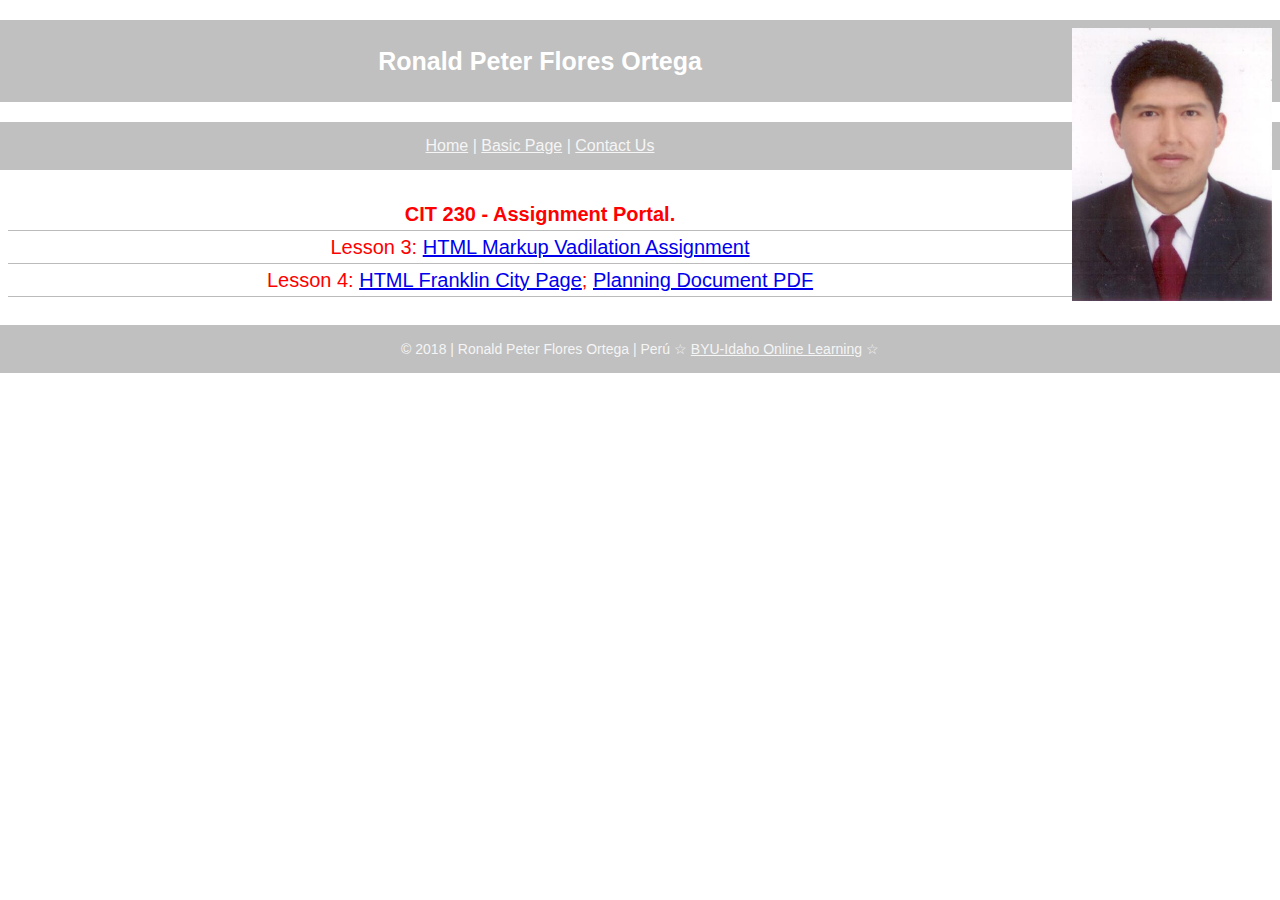
<file: index.html>
<!doctype html>
<html lang="en-US">
  <head>
      <meta charset="utf-8">
      <title>CIT 230 Assignment Portal | Ronald Flores Student | BYU-Idaho</title>
      <meta name="description" content="Assignment portal page for Ronald Student in CIT 230: Web Frontend Development at Brigham Young University-Idaho.">
      <meta name="viewport" content="width=device-width, initial-scale=1">
      <link rel="stylesheet" href="styles/normalize.css">
      <link rel="stylesheet" href="styles/main.css">
      
  </head>
  <body> 
      <header>
          <img src="images/ronald-flores.jpg" width="200" height="273" alt="My Profile Picture">
          <h1>Ronald Peter Flores Ortega</h1>
      </header>
      <nav>
          <a href="index.html">Home</a> |
          <a href="basicpage.html">Basic Page</a> |
           <a href="index.html">Contact Us</a>
      </nav>
      <main>
           <h2>CIT 230 - Assignment Portal.</h2>
          <li>Lesson 3: <a href="assignments/lesson-3/fixedhtml.html">HTML Markup Vadilation Assignment</a></li>
          <li>Lesson 4: <a href="assignments/lesson-4/franklin-4.html">HTML Franklin City Page</a>; <a href="assignments/lesson-4/planningdocument.pdf">Planning Document PDF</a></li>
      </main>
      <footer>
          <p>&copy; 2018 | Ronald Peter Flores Ortega | Perú &star; <a href="http://www.byui.edu/online">BYU-Idaho Online Learning</a> &star;</p>
          
      </footer>
           
  </body>       
</html>
</file>
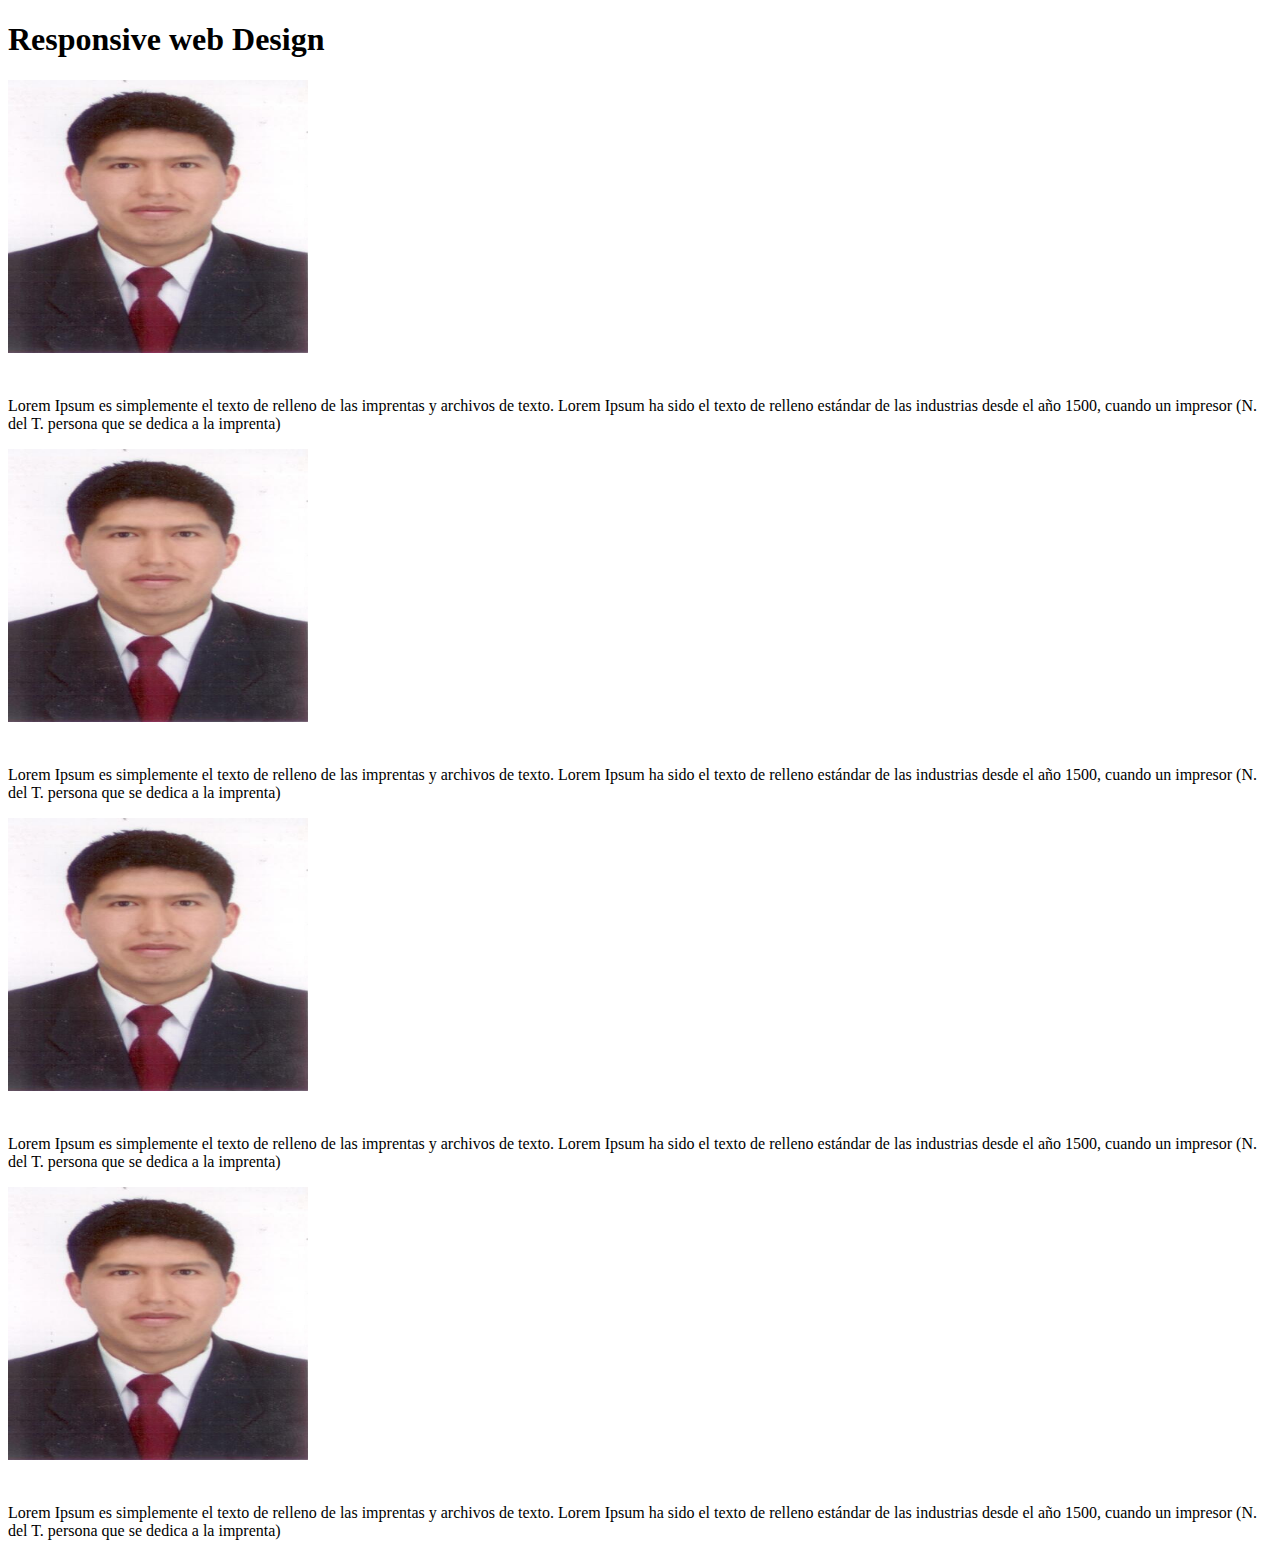
<file: practica.html>
<!doctype html>
<html lang="en-US">
  <head>
      <meta charset="utf-8">
      <title>CIT 230 Assignment Portal | Ronald Flores Student | BYU-Idaho</title>
      <meta name="description" content="Assignment portal page for Ronald Student in CIT 230: Web Frontend Development at Brigham Young University-Idaho.">
      <meta name="viewport" content="width=device-width, initial-scale=1">
      
      <link rel="stylesheet" href="styles/practicamain.css">
      
  </head>
  <body> 
      <h1>Responsive web Design</h1>
      <section>
          <div clas="box">
              <img src="images/ronald-flores.jpg" width="300" height="273" alt="My Profile Picture">
              <p>Lorem Ipsum es simplemente el texto de relleno de las imprentas y archivos de texto. Lorem Ipsum ha sido el texto de relleno estándar de las industrias desde el año 1500, cuando un impresor (N. del T. persona que se dedica a la imprenta)</p>
          </div>
          <div clas="box">
              <img src="images/ronald-flores.jpg" width="300" height="273" alt="My Profile Picture">
              <p>Lorem Ipsum es simplemente el texto de relleno de las imprentas y archivos de texto. Lorem Ipsum ha sido el texto de relleno estándar de las industrias desde el año 1500, cuando un impresor (N. del T. persona que se dedica a la imprenta)</p>
          </div>
          <div clas="box">
              <img src="images/ronald-flores.jpg" width="300" height="273" alt="My Profile Picture">
              <p>Lorem Ipsum es simplemente el texto de relleno de las imprentas y archivos de texto. Lorem Ipsum ha sido el texto de relleno estándar de las industrias desde el año 1500, cuando un impresor (N. del T. persona que se dedica a la imprenta)</p>
          </div>
          <div clas="box">
              <img src="images/ronald-flores.jpg" width="300" height="273" alt="My Profile Picture">
              <p>Lorem Ipsum es simplemente el texto de relleno de las imprentas y archivos de texto. Lorem Ipsum ha sido el texto de relleno estándar de las industrias desde el año 1500, cuando un impresor (N. del T. persona que se dedica a la imprenta)</p>
          </div>
      </section>
      
  </body>       
</html>
</file>
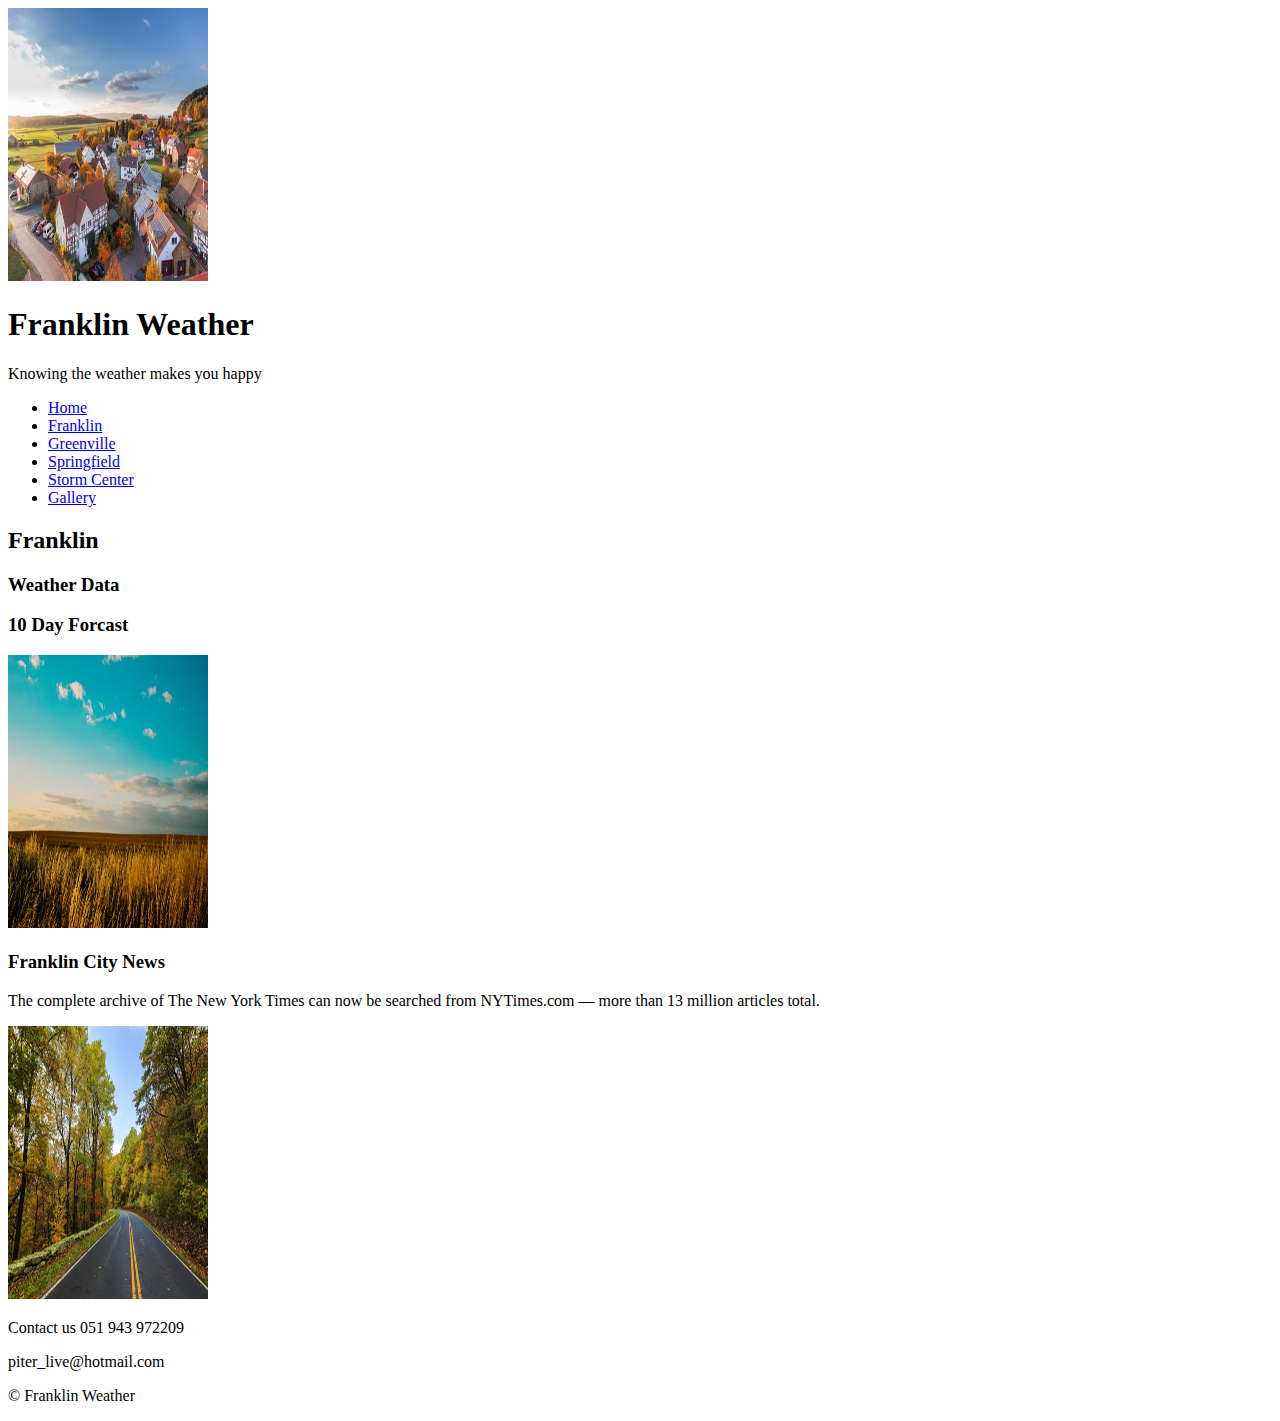
<file: assignments/lesson-4/franklin-4.html>
<!DOCTYPE html>
<html lang="en-us">
<head>
<meta charset="utf-8">
<meta name="viewport" content="width=device-width, initial-scale=1">
<meta name="description" content="Franklin weather info">
<link rel="stylesheet" href="#">
<title>Franklin Weather</title>
</head>

<body> 

<header>

<img src="pexels-photo-280221.jpeg" width="200" height="273" alt="My Profile ">
<h1>Franklin Weather</h1>
<div class="subheading">Knowing the weather makes you happy</div>

</header>

<nav>

<ul>
<li><a href="home.html">Home</a></li>
<li><a href="franklin-4.html">Franklin</a></li>
<li><a href="greenville.html">Greenville</a></li>
<li><a href="springfield.html">Springfield</a></li>
<li><a href="stormCenter.html">Storm Center</a></li>
<li><a href="gallery.html">Gallery</a></li>
</ul>

</nav>

<main>

<h2>Franklin</h2>

<section><h3>Weather Data</h3></section>
<section><h3>10 Day Forcast</h3></section>
<img src="pexels-photo.jpg" width="200" height="273" alt="My Prof Picture">
<section>
<h3>Franklin City News</h3>
    <p>The complete archive of The New York Times can now be searched from NYTimes.com — more than 13 million articles total.</p>
 <img src="pexels-photo-237018.jpeg" width="200" height="273" alt="My Pr Picture">
</section>

</main>

<footer>
            <aside>
                <p>Contact us 051 943 972209</p>
                <p>piter_live@hotmail.com</p>
                <p class="footer-bar"> &copy; Franklin Weather <span id="currentdate"></span></p>
            </aside>
 </footer>

</body>
</html>
</file>
<file: styles/main.css>
/* CIT 230 - Assignment Portal CSS Template */
/* You may use #HEX or color names */

/* * is a wildcard referring to all elements. */
* { margin: 0; box-sizing: border-box; } 

body { 
    font-size: 16px; 
    line-height: 32px;
    font-family: sans-serif/* Ubuntu, sans-serif */;
    color: #ff0000/* #xxxxxx */;
}

h1 {
    font-size: 25px/* x.xrem  (rem is a unit of measure) */;
    color: #FFFFFF/* #xxxxxx */;
}

h2, li {
    font-size: 20px/* x.xrem */;
    text-align: center;
    border-bottom: 1px solid #bbb;
}

header, main, footer, nav {
    margin: 1.25rem auto;
    padding: .5rem;
    max-width: auto/* xxxpx (px = pixel is a unit of measure)  */;
}

header, footer, footer a, nav, nav a {
    text-align: center;
    background-color: #C0C0C0/* */;
    color: whitesmoke;
}

header img {
    width: 200px/*  */;
    height: 273px;
    float: right;
}

footer {
    font-size: 14px/* smaller */;
    text-align: center;
}
</file>
<file: styles/practicamain.css>
img {
    
    max-width:100%;
    margin:0 0 1.5em;
}
</file>
